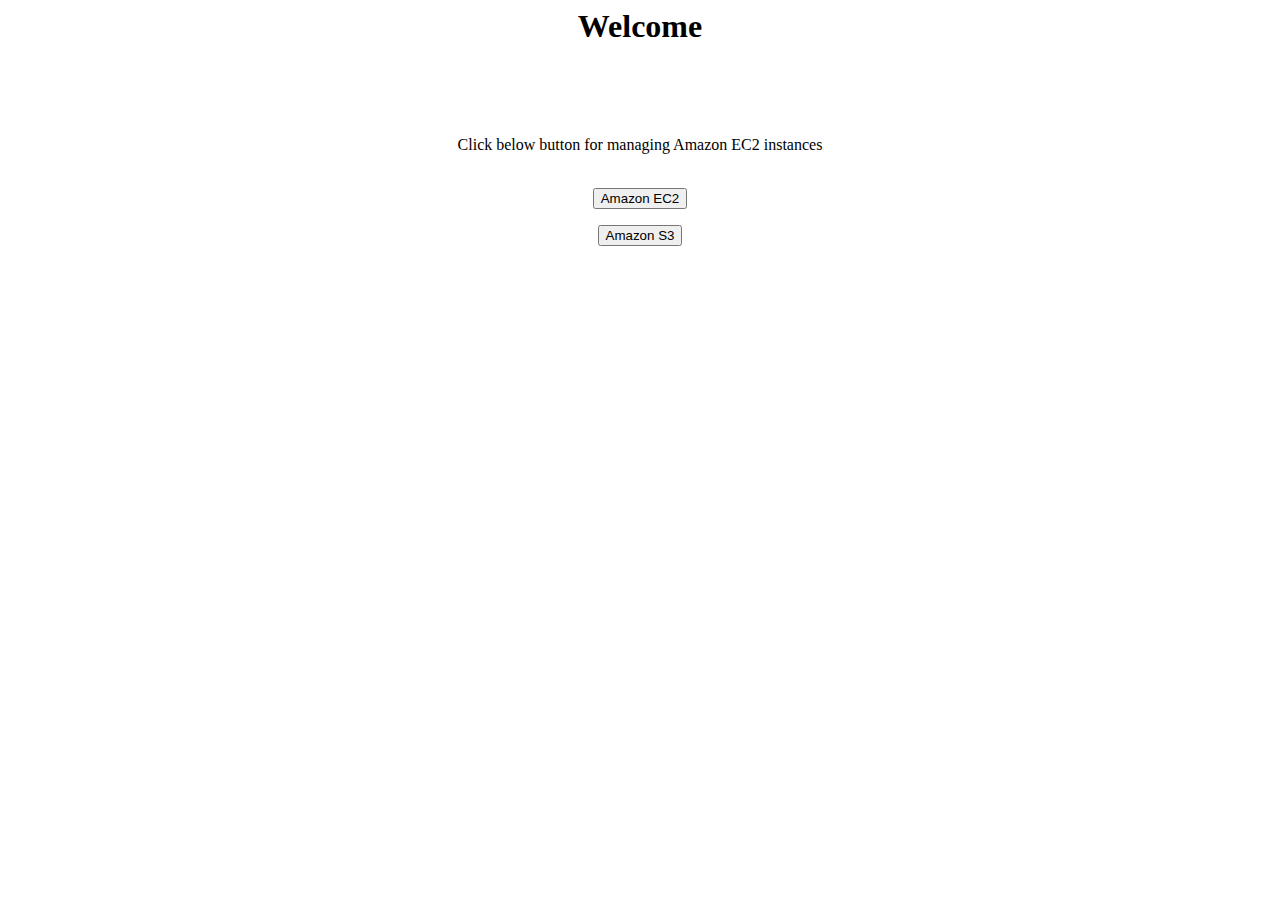
<file: templates/index.html>
<html>
<head>
    <link rel="stylesheet" href="static/style.css">
</head>

<h1 align="center">
    Welcome
</h1><br><br><br>
<p align="center">
    Click below button for managing Amazon EC2 instances
</p><br>
<div class="button1">
<form action="/ec2fun" align="center">
    <input type="submit" value="Amazon EC2">
</form>
</div>
<div class="button2">
    <form action="/s3fun" align="center">
        <input type="submit" value="Amazon S3">
    </form>
</div>
<!-- <div class="button1">
    <form action="/ec2fun" align="center">
        <input type="submit" value="Amazon EC2">
    </form>
</div> -->
</html>
</file>
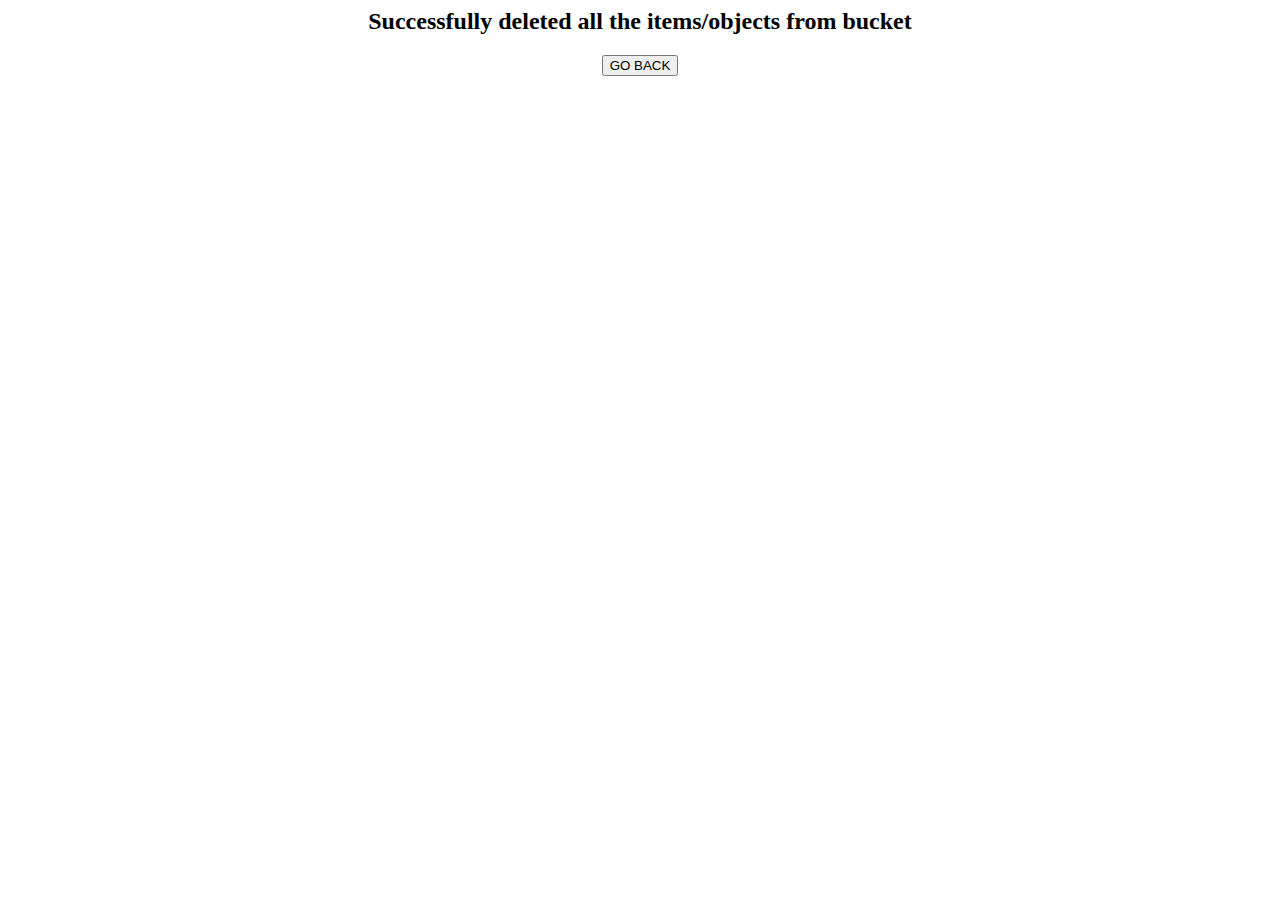
<file: templates/delallitems.html>
<html>
    <h2 align="center">Successfully deleted all the items/objects from bucket</h2>
    <div align="center">
        <form action="/lists3">
            <input type="submit" value="GO BACK">
        </form>
    </div>
</html>
</file>
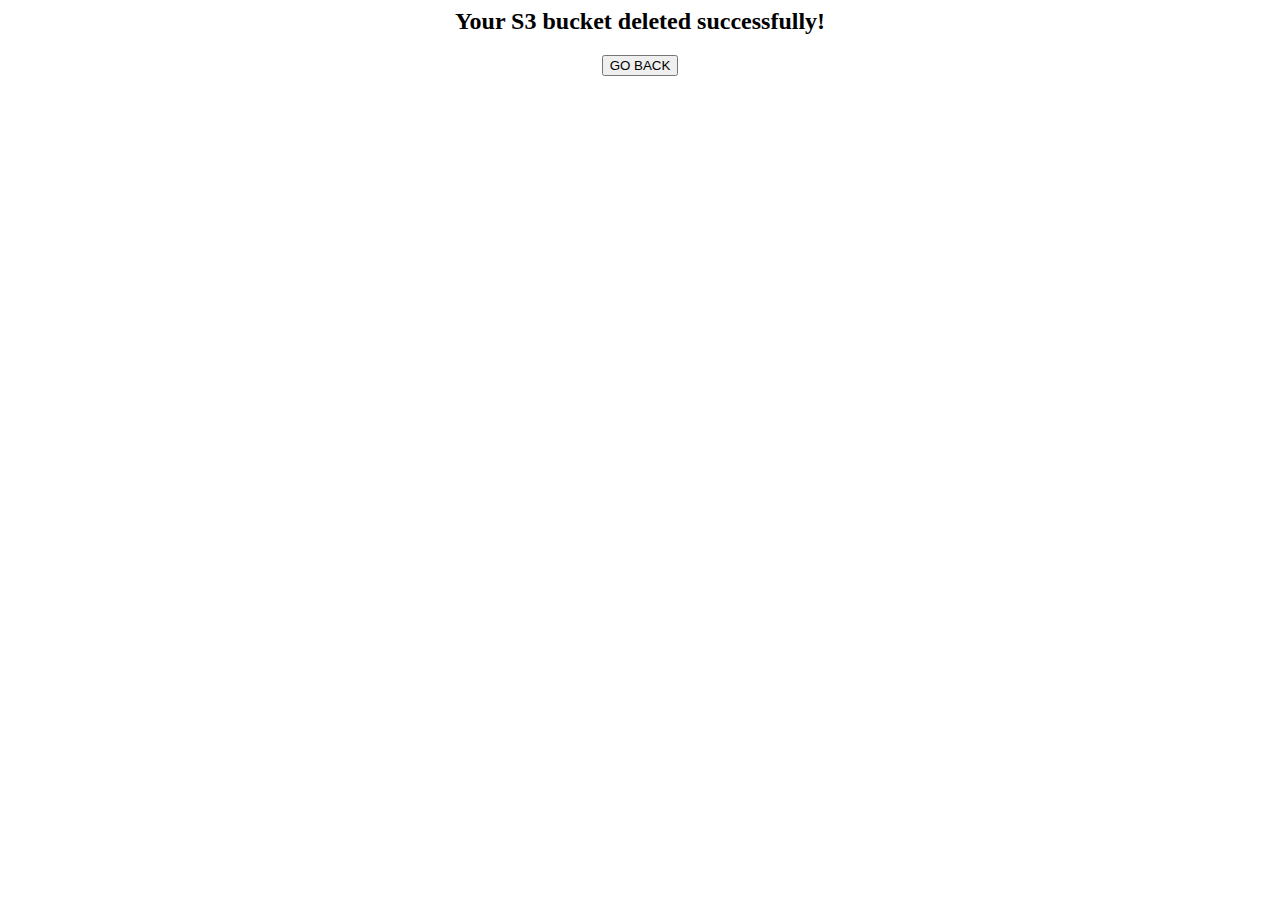
<file: templates/delbuc.html>
<html>
    <h2 align="center">Your S3 bucket deleted successfully!</h2>
    <div align="center">
        <form action="/lists3">
            <input type="submit" value="GO BACK">
        </form>
    </div> 
</html>
</file>
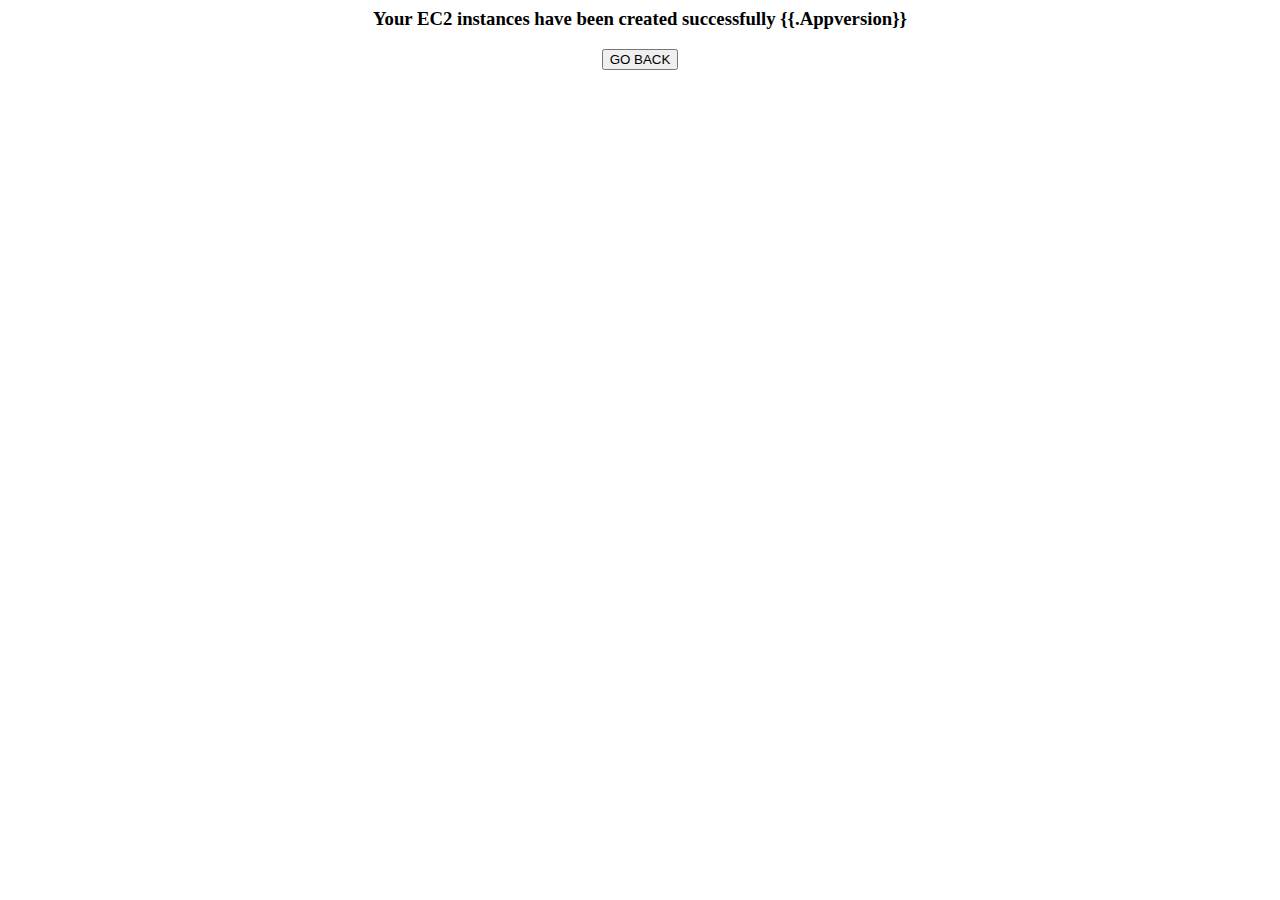
<file: templates/ec2done.html>
<html>
    <body>
        <h3 align="center">
            Your EC2 instances have been created successfully {{.Appversion}} 
        </h3>
        <form action="ec2fun" align="center">
            <input type="submit" value="GO BACK">
        </form> 
    </body>
</html>
</file>
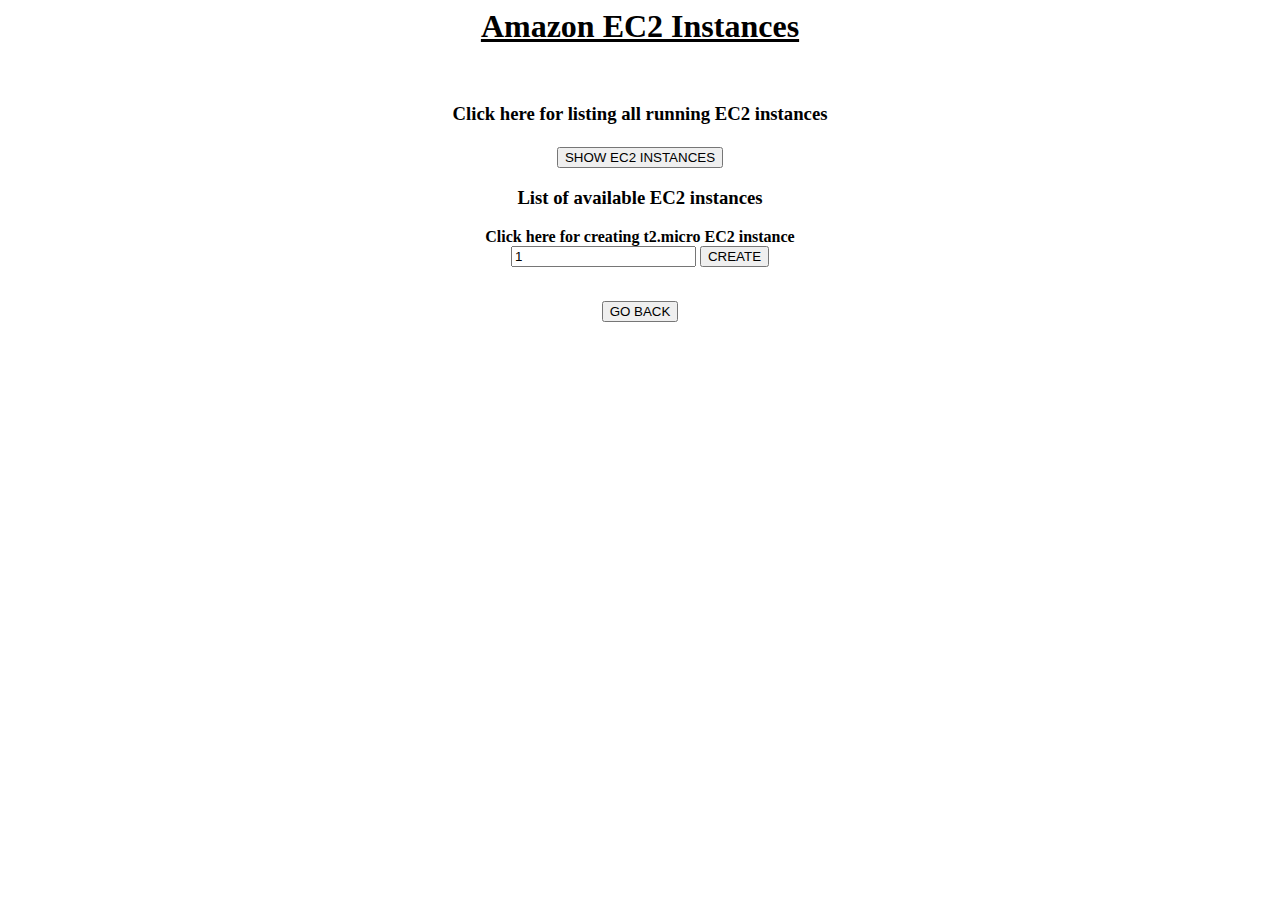
<file: templates/ec2fun.html>
<html>
<h1 align="center">
    <u>Amazon EC2 Instances</u>
</h1>
<br>

<div align="center">
    <form action="/ec2showins"> 
        <h3>Click here for listing all running EC2 instances <br><br>
        <input type="submit" value="SHOW EC2 INSTANCES"></h3>
    </form>
</div>
<div align="center">
    <h3>List of available EC2 instances</h3>
</div>

<div align="center">
    <form action="/ec2t2micro" method="post"> 
        <b>Click here for creating t2.micro EC2 instance</b><br>
        <input type="number" value=1 name="noi">
        <input type="submit" value="CREATE">
    </form>
</div>
<br>
<div>
    <form action="/indexHandler" align="center">
        <input type="submit" value="GO BACK">
    </form>
</div>
</html>
</file>
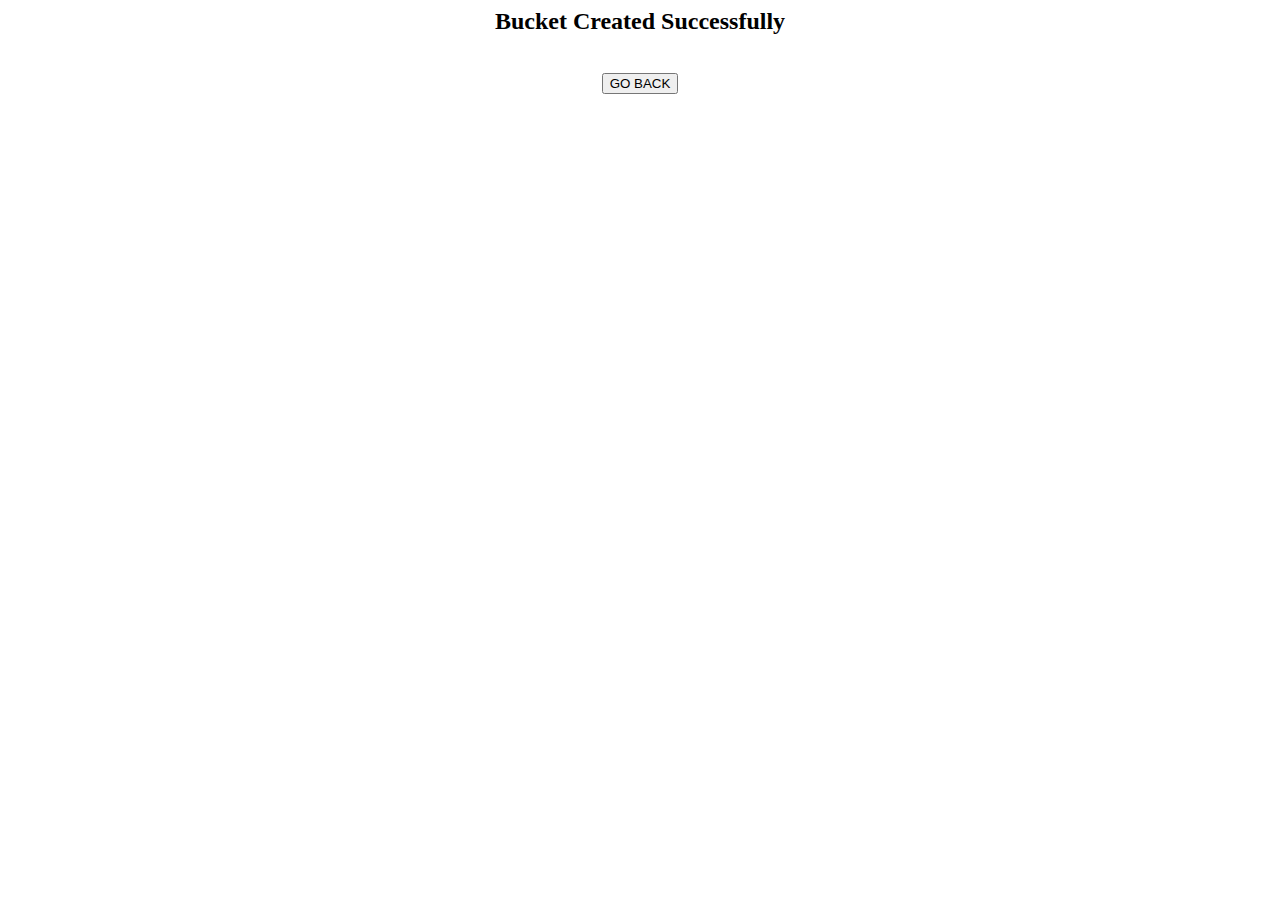
<file: templates/s3bucket.html>
<html>
    <h2 align="center">
        Bucket Created Successfully
    </h2>
    <br>
    <div align="center">
        <form action="/s3ufn">
            <input type="submit" value="GO BACK">
        </form>
    </div>
</html>
</file>
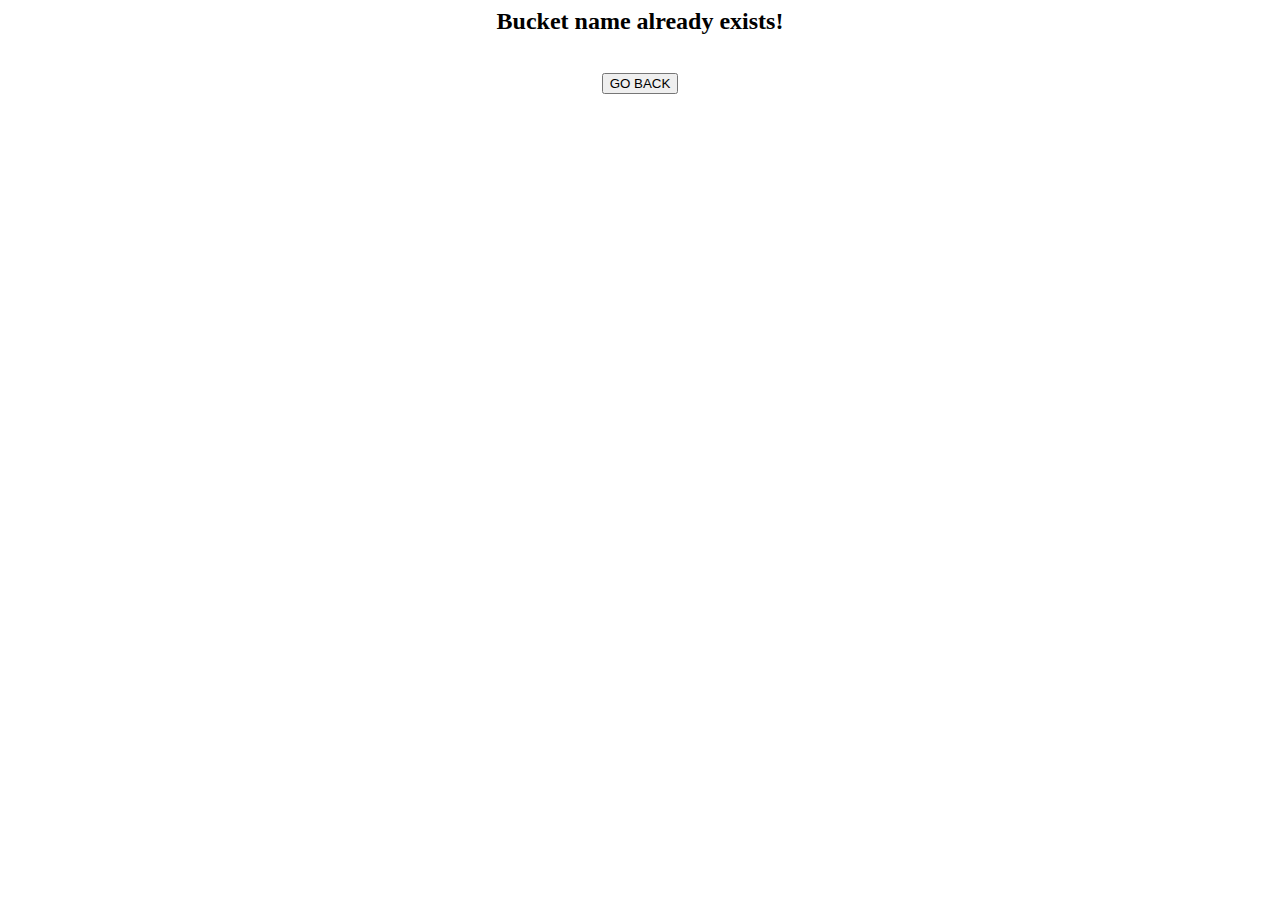
<file: templates/s3error.html>
<html>
    <h2 align="center">
        Bucket name already exists!
    </h2>
    <br>
    <div align="center">
        <form action="/s3fun">
            <input type="submit" value="GO BACK">
        </form>
    </div>
</html>
</file>
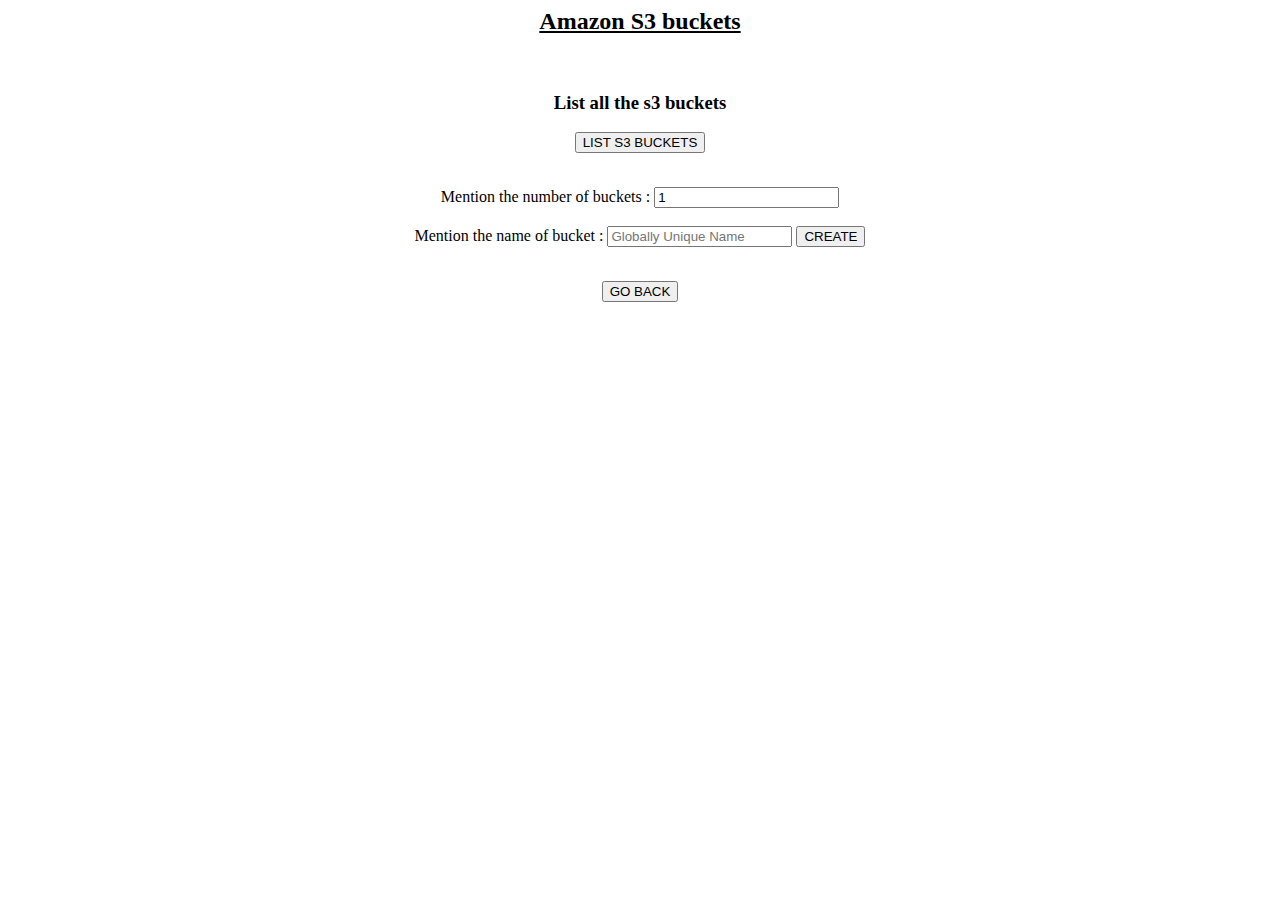
<file: templates/s3fun.html>
<html>
    <body>
        <h2 align="center">
            <u>Amazon S3 buckets</u>
        </h2>
        <br>
        <div align="center">
            <h3>List all the s3 buckets</h3>
            <form action="/lists3">
                <input type="submit" value="LIST S3 BUCKETS">
            </form>
        </div>
        <br>
        <div align="center">
            <form action="/s3bucket" method="post">
                Mention the number of buckets : <input type="number" value=1><br><br>
                Mention the name of bucket : <input type="text" name="bucname" placeholder="Globally Unique Name">
                <input type="submit" value="CREATE">
            </form>
        </div> 
        <br>
        <div align="center">
            <form action="/indexHandler">
                <input type="submit" value="GO BACK">
            </form>
        </div>
    </body>

</html>
</file>
<file: templates/static/style.css>
h1 {
    align-content: center;
}
.button {
    background-color: #4CAF50; /* Green */
    border: none;
    color: rgb(169, 89, 89);
    padding: 15px 32px;
    text-align: center;
    text-decoration: none;
    display: inline-block;
    font-size: 16px;
  }
</file>
